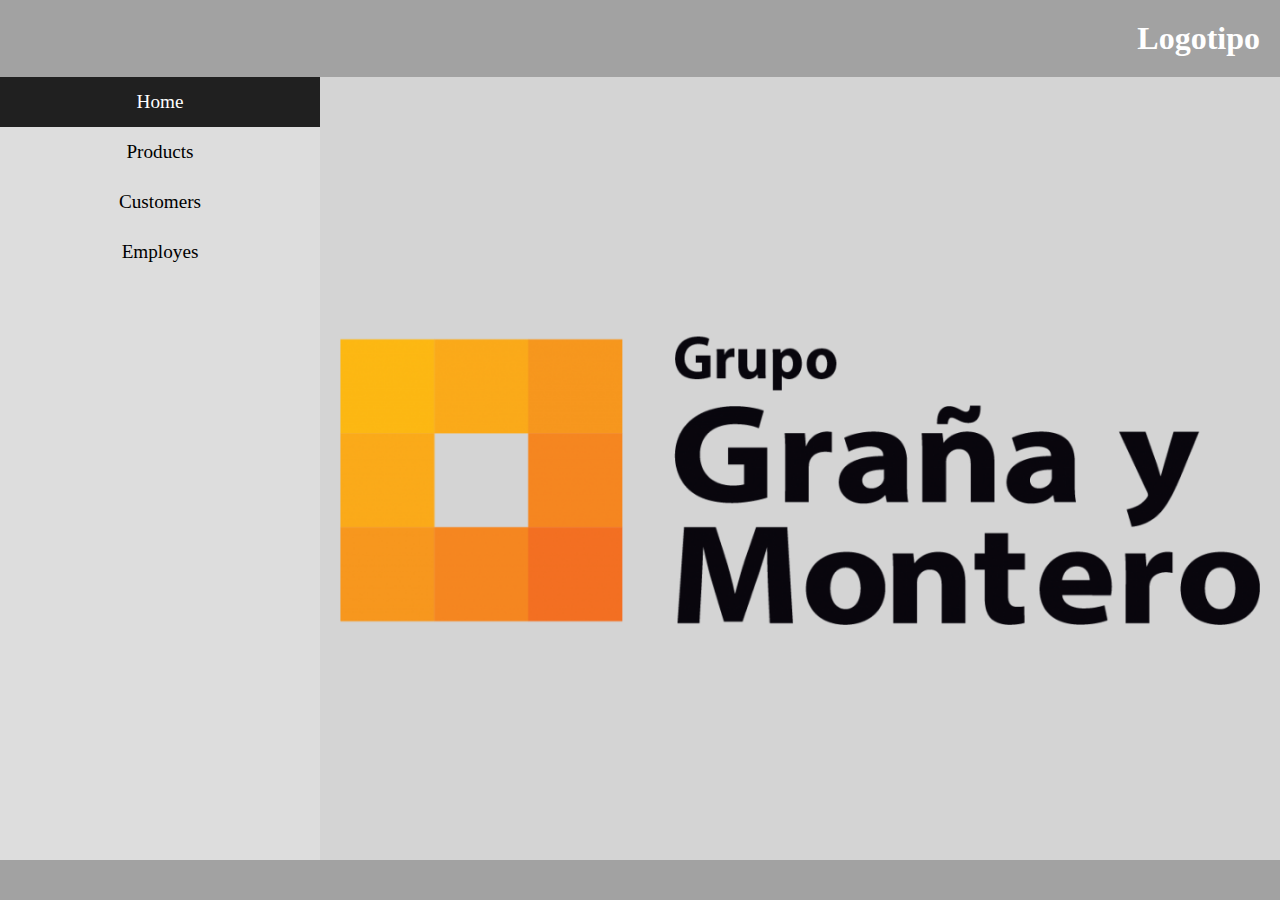
<file: index.html>
<!DOCTYPE html>
<html lang="es">

<head>
    <meta charset="UTF-8">
    <meta name="viewport" content="width=device-width, initial-scale=1.0">
    <title>Document</title>
    <link rel="stylesheet" href="/css/style.css">
</head>

<body>
    <!-- =========Cabezera========= -->
    <header class="head">
        <div>
            <h1>Logotipo</h1>
        </div>
    </header>
    <!-- ==========Navegacion============ -->
    <nav class="navegacion">
        <ul>
            <li><a href="/" class="active">Home</a></li>
            <li><a href="/">Products</a></li>
            <li><a href="/">Customers</a></li>
            <li><a href="/">Employes</a></li>
        </ul>
    </nav>
    <!-- ==========Contenido========= -->
    <section class="contenido">
       <figure>
        <img src="/img/logo-empresa.png" width="100%" alt="">
       </figure> 
    </section>
    <!-- ==========Pie de pagina======== -->
    <footer>

    </footer>
    <script src="/js/app.js"></script>
</body>

</html>
</file>
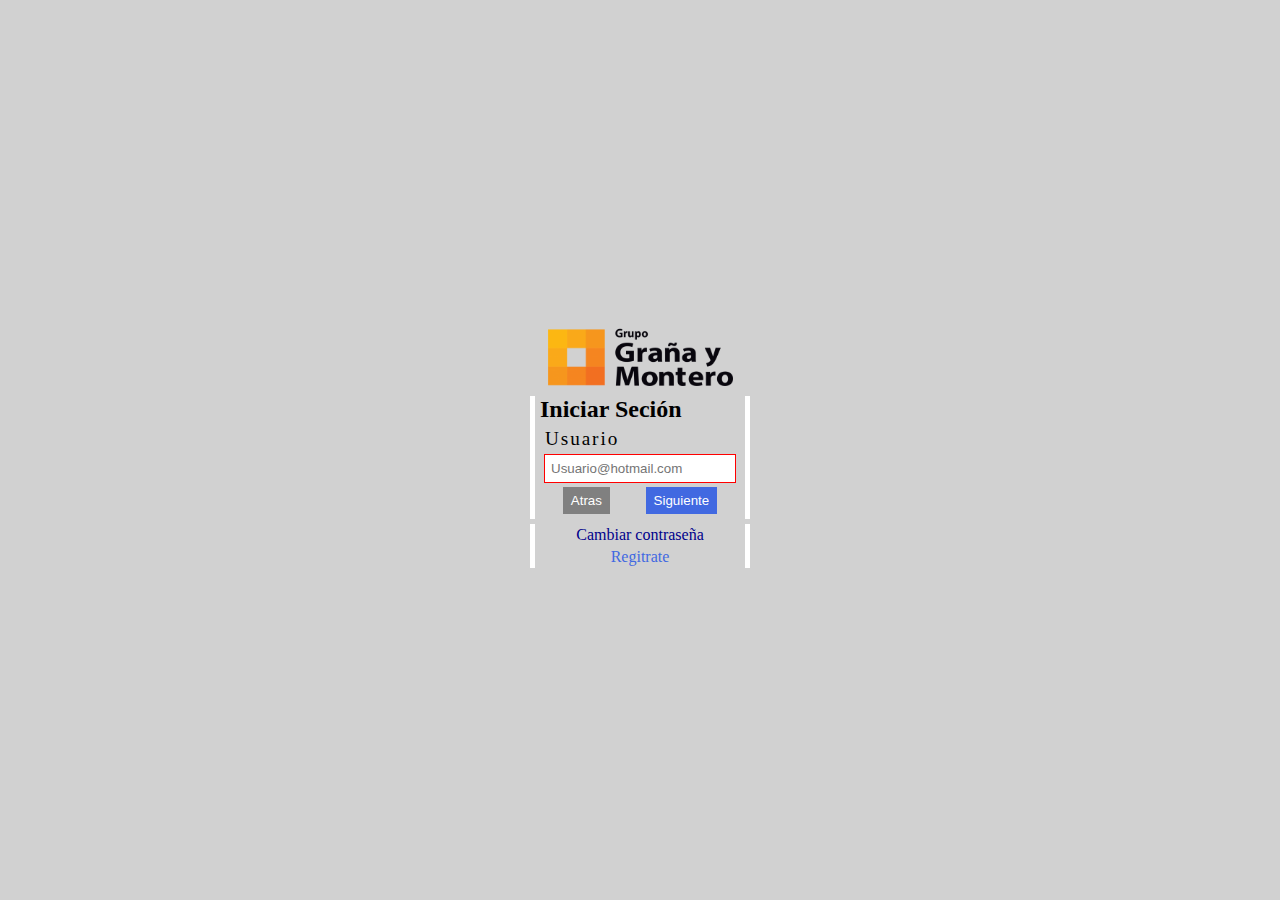
<file: login.html>
<!DOCTYPE html>
<html lang="es">
<head>
    <meta charset="UTF-8">
    <meta name="viewport" content="width=device-width, initial-scale=1.0">
    <title>Loguin</title>
    <link rel="stylesheet" href="/css/loguin.css">
</head>
<body>
   <main>
    <img src="/img/logo-empresa.png" alt="" width="125px">
    <form action="login_pass.html">
        <legend><h2>Iniciar Seción</h2></legend>
        <div>
            <label for="user">Usuario</label>
            <input type="email" id="user" placeholder="Usuario@hotmail.com" required>
        </div>
        <div id="content">
            <input type="button" value="Atras">
            <input type="submit" value="Siguiente">
        </div>
    </form>
    <div class="link">
        <a href="/">Cambiar contraseña</a>
        <a href="">Regitrate</a>
    </div>
   </main> 
</body>
</html>
</file>
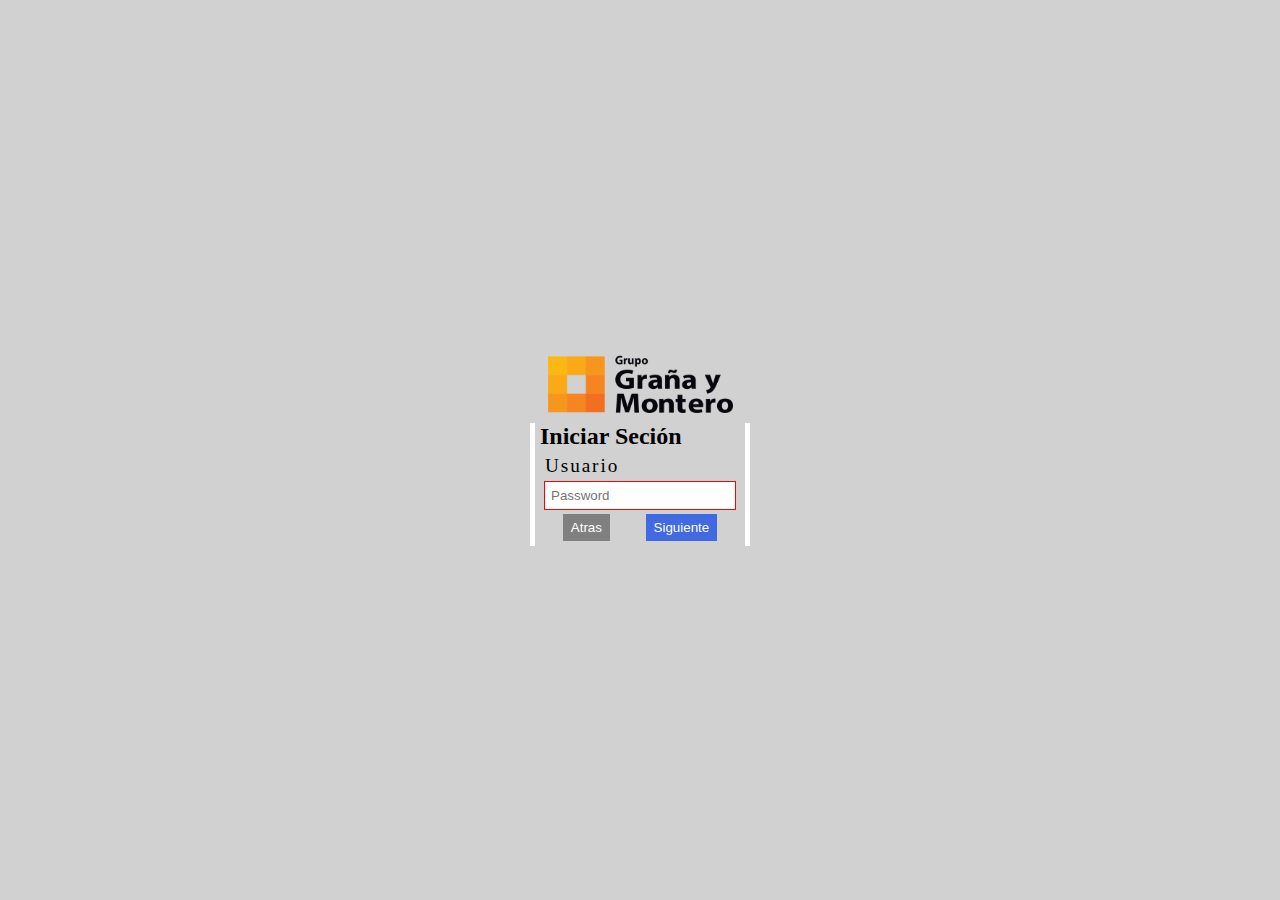
<file: login_pass.html>
<!DOCTYPE html>
<html lang="en">
<head>
    <meta charset="UTF-8">
    <meta name="viewport" content="width=device-width, initial-scale=1.0">
    <title>Loguin</title>
    <link rel="stylesheet" href="css/loguin.css">
</head>
<body>
   <main>
    <img src="/img/logo-empresa.png" alt="">
    <form action="index.html">
        <legend><h2>Iniciar Seción</h2></legend>
        <div>
            <label for="pass">Usuario</label>
            <input type="password" id="pass" placeholder="Password" required>
        </div>
        <div id="content">
            <input type="button" value="Atras">
            <input type="submit" value="Siguiente">
        </div>
    </form>
   </main> 
</body>
</html>
</file>
<file: css/style.css>
* {
    margin: 0;
    padding: 0;
    box-sizing: border-box;
}

body {
    background-color: #202020;
}

/* =========Cabezera========== */

.head {
    position: fixed;
    top: 0;
    overflow: auto;
    background-color: #a2a2a2;
    padding: 20px;
    width: 100%;
    z-index: 1;
}

.head h1 {
    float: right;
    color: white;
}

/* =========Navegación========= */

.navegacion ul {
    position: fixed;
    top: 0;
    width: 25%;
    height: 100%;
    background-color: #dddddd;
    overflow: auto;
    list-style-type: none;
    margin-top: 77px;
}

li {
    text-align: center;
}

li:hover {
    background-color: #d4d4d4;
}

li a.active {
    background-color: #202020;
    color: white;
}

li a {
    display: block;
    padding: 14px 16px;
    text-decoration-line: none;
    font-size: 1.2em;
    color: black;
}

/* ==========Contenido========== */

.contenido {
    position: fixed;
    margin-left: 25%;
    margin-top: 77px;
    width: 75%;
    height: 100%;
    padding: 20px;
    overflow: auto;
    background-color:#d4d4d4;
}
figure
{
    margin-top: 25%;
}
/* ===========Pie de pagina=========== */

footer {
    position: fixed;
    width: 100%;
    bottom: 0;
    z-index: 1;
    background-color: #a2a2a2;
    padding: 20px;
}
</file>
<file: css/loguin.css>
*{
    margin: 0;
    padding: 0;
    box-sizing: border-box;
}

body{
    background-color: #d1d1d1; 
}
main
{
    display: flex;
    justify-content: center;
    align-items: center;
    flex-direction: column;
    width: 220px;
    min-height: 100vh;
    margin: auto;
}
img
{
    width: 185px;
    margin-bottom: 10px;
}
form
{
    border-inline: 5px solid white;
    padding:0 5px;
    width: 100%;
}
div
{
    margin:5px;
}
label{
    font-size: 1.2em;
    letter-spacing: 0.1em;
}
input[type="email"],input[type="password"]
{
    width: 100%;
    margin-top: 5px;
    padding: 6px;
    border:none;
}
input[type="email"]:focus
{
    background-color: #d6d6d6;
}
input[type="email"]:invalid
{
    outline:1px solid red;
}
input[type="email"]:valid
{
    outline: 1px solid green;
}
/* =======Password======= */
input[type="password"]:focus
{
    background-color: #d8d8d8;
}
input[type="password"]:invalid
{
    outline: 1px solid red;
}
input[type="password"]:valid
{
    outline: 1px solid green;
}
#content
{
    display: flex;
    justify-content: space-around;
    align-items: center;
}
input[type="button"],input[type="submit"]
{
    padding: 6px 8px;
    border:none;
    color:white;
}
input[type="button"]
{
    background-color: gray;
}
input[type="submit"]
{
    background-color: royalblue;
}
.link{
    display: flex;
    flex-direction: column;
    justify-content: center;
    align-items: center;
    width: 220px;
    border-inline:5px solid white;
}
.link a:link
{
    color:darkblue;
    text-decoration: none;
    padding:2px 5px;
}
.link a:visited
{
    color: royalblue;
}
.link a:hover
{
    text-decoration-line: underline;
}
</file>
